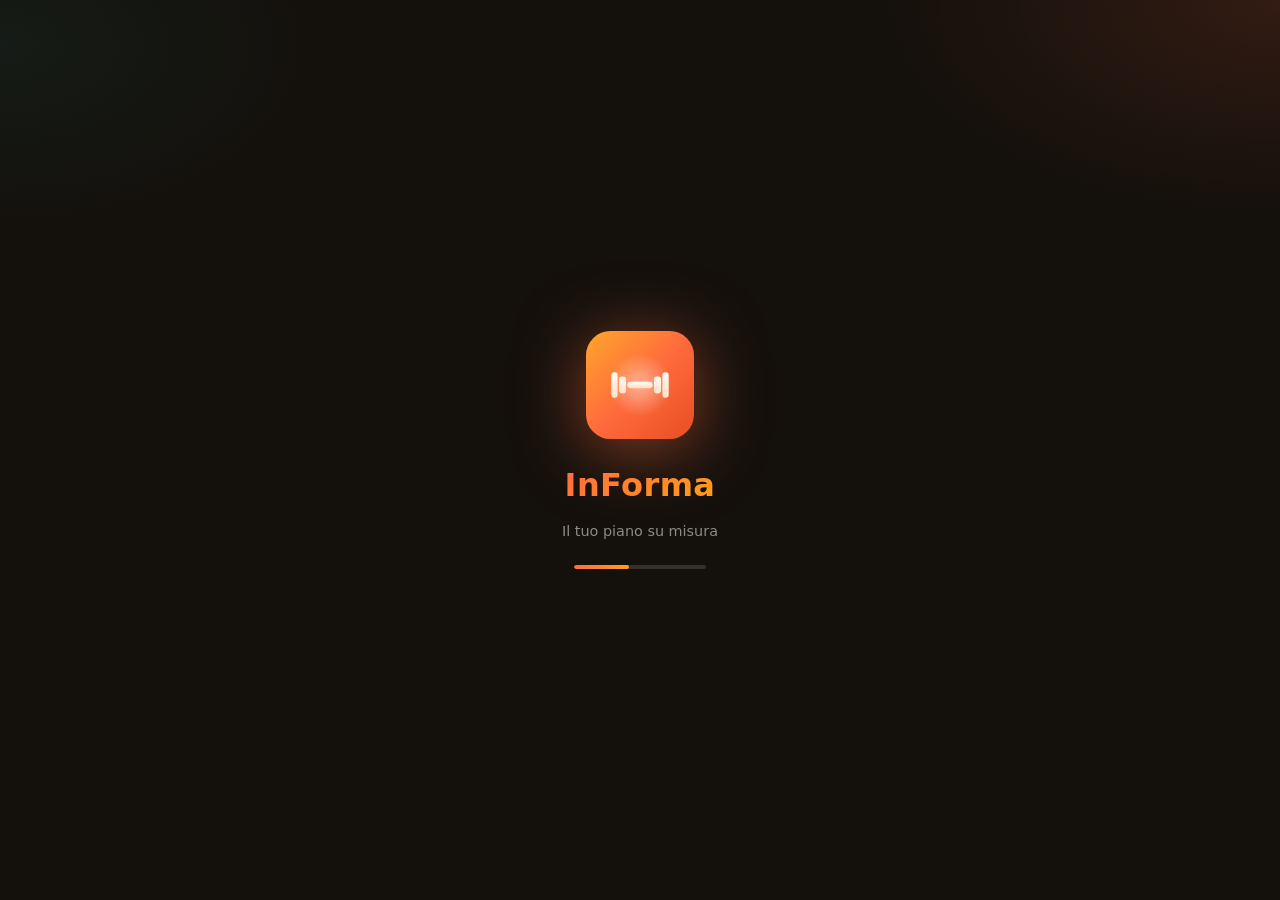
<file: index.html>
<!DOCTYPE html>
<html lang="it">
<head>
  <meta charset="UTF-8">
  <meta name="viewport" content="width=device-width, initial-scale=1, viewport-fit=cover">
  <meta name="theme-color" content="#090d12">
  <meta name="description" content="InForma — il tuo piano alimentare e di allenamento personalizzato">
  <title>InForma — Piano alimentare e allenamento</title>

  <!-- PWA / aspetto su iPhone -->
  <meta name="apple-mobile-web-app-capable" content="yes">
  <meta name="apple-mobile-web-app-status-bar-style" content="black-translucent">
  <meta name="apple-mobile-web-app-title" content="InForma">

  <link rel="manifest" href="manifest.webmanifest">
  <link rel="icon" href="icons/icon.svg" type="image/svg+xml">
  <link rel="apple-touch-icon" href="icons/icon-192.png">

  <!-- Applica il tema salvato prima del render, per evitare lo "sfarfallio" -->
  <script>
    try {
      var _d = JSON.parse(localStorage.getItem('informa.data.v1') || '{}');
      document.documentElement.setAttribute('data-theme', (_d && _d.theme) ? _d.theme : 'brace');
    } catch (e) { document.documentElement.setAttribute('data-theme', 'brace'); }
  </script>

  <link rel="stylesheet" href="css/style.css">
</head>
<body>

  <!-- ============ SPLASH / SCHERMATA D'AVVIO ============ -->
  <div id="splash">
    <svg class="logo" viewBox="0 0 512 512" xmlns="http://www.w3.org/2000/svg" aria-hidden="true">
      <defs>
        <linearGradient id="s-tile" x1="0" y1="0" x2="1" y2="1">
          <stop offset="0" stop-color="#ffa62b"/><stop offset="0.5" stop-color="#ff6b3d"/><stop offset="1" stop-color="#e84e22"/>
        </linearGradient>
        <radialGradient id="s-glow" cx="0.5" cy="0.5" r="0.5">
          <stop offset="0" stop-color="#fff6ed" stop-opacity="0.5"/><stop offset="1" stop-color="#fff6ed" stop-opacity="0"/>
        </radialGradient>
        <linearGradient id="s-bar" x1="0" y1="0" x2="0" y2="1">
          <stop offset="0" stop-color="#fffaf2"/><stop offset="1" stop-color="#ffe0c8"/>
        </linearGradient>
      </defs>
      <rect width="512" height="512" rx="116" fill="url(#s-tile)"/>
      <ellipse cx="256" cy="256" rx="150" ry="150" fill="url(#s-glow)"/>
      <g fill="url(#s-bar)">
        <rect x="196" y="241" width="120" height="30" rx="15"/>
        <rect x="156" y="216" width="34" height="80" rx="15"/>
        <rect x="322" y="216" width="34" height="80" rx="15"/>
        <rect x="120" y="196" width="30" height="120" rx="14"/>
        <rect x="362" y="196" width="30" height="120" rx="14"/>
      </g>
    </svg>
    <div class="title">InForma</div>
    <div class="tag">Il tuo piano su misura</div>
    <div class="bar"></div>
  </div>

  <!-- ============ ONBOARDING ============ -->
  <div id="onboarding">
    <div class="ob-hero">
      <h1>InForma 💪</h1>
      <p>Rispondi a poche domande: creeremo il tuo piano alimentare e di allenamento su misura.</p>
    </div>
    <div class="ob-body">
      <div class="ob-progress" id="ob-progress"></div>
      <div id="ob-step"></div>
      <div class="ob-nav">
        <button class="btn secondary" id="ob-back">Indietro</button>
        <button class="btn" id="ob-next">Avanti</button>
      </div>
    </div>
  </div>

  <!-- ============ APP ============ -->
  <div id="app">
    <header class="app-header">
      <div>
        <h1>InForma</h1>
        <div class="sub" id="header-sub"></div>
      </div>
      <div class="badge" id="header-goal"></div>
    </header>

    <main>
      <section class="view" id="view-oggi"></section>
      <section class="view" id="view-dieta"></section>
      <section class="view" id="view-allenamento"></section>
      <section class="view" id="view-progressi"></section>
      <section class="view" id="view-profilo"></section>
    </main>

    <nav class="tabbar">
      <button data-view="oggi"><span class="ico">🏠</span>Oggi</button>
      <button data-view="dieta"><span class="ico">🍽️</span>Dieta</button>
      <button data-view="allenamento"><span class="ico">🏋️</span>Workout</button>
      <button data-view="progressi"><span class="ico">📈</span>Progressi</button>
      <button data-view="profilo"><span class="ico">👤</span>Profilo</button>
    </nav>
  </div>

  <!-- ============ MODAL / TOAST ============ -->
  <div id="modal-overlay"><div id="modal"></div></div>
  <div id="toast"></div>

  <script src="js/store.js" defer></script>
  <script src="js/engine.js" defer></script>
  <script src="js/foods.js" defer></script>
  <script src="js/meals.js" defer></script>
  <script src="js/workouts.js" defer></script>
  <script src="js/app.js" defer></script>
</body>
</html>
</file>
<file: css/style.css>
/* =====================================================================
   InForma — style.css
   Sistema a "temi": tutti i colori passano da variabili (token).
   Il tema attivo è scelto da  html[data-theme="..."].
   Cambiare tema = cambiare solo i token, la struttura resta identica.
   ===================================================================== */

/* ---------- TOKEN DI BASE (tema predefinito: Teal notte) ---------- */
:root {
  --brand: #2dd4bf;
  --brand-2: #34d399;
  --brand-soft: #5eead4;
  --grad: linear-gradient(135deg, #2dd4bf, #34d399);
  --btn-fg: #04241f;
  --accent: #fbbf24;

  --bg: #090d12;
  --bg-image:
    radial-gradient(60% 48% at 12% -2%, rgba(45, 212, 191, .18), transparent 60%),
    radial-gradient(52% 42% at 92% 8%, rgba(99, 102, 241, .16), transparent 60%),
    radial-gradient(80% 60% at 50% 108%, rgba(16, 185, 129, .12), transparent 60%);

  --text: #eaf2f1;
  --muted: rgba(234, 242, 241, .56);
  --muted-2: rgba(234, 242, 241, .38);

  --card-bg: rgba(255, 255, 255, .045);
  --card-border: rgba(255, 255, 255, .09);
  --card-blur: 22px;
  --card-shadow: 0 14px 38px -16px rgba(0, 0, 0, .65);

  --surface: rgba(255, 255, 255, .03);
  --surface-2: rgba(255, 255, 255, .055);
  --line: rgba(255, 255, 255, .09);
  --line-2: rgba(255, 255, 255, .16);
  --input-bg: rgba(255, 255, 255, .04);

  --chip-bg: rgba(45, 212, 191, .12);
  --chip-border: rgba(45, 212, 191, .28);
  --sel-bg: rgba(45, 212, 191, .12);

  --header-bg: rgba(9, 13, 18, .62);
  --nav-bg: rgba(9, 13, 18, .72);
  --modal-bg: rgba(20, 27, 33, .92);

  --prot: #2dd4bf; --carb: #f59e0b; --fat: #a78bfa;
  --danger: #f87171; --ok: #34d399;

  --glow: 0 0 26px rgba(45, 212, 191, .22);
  --date-invert: 0.85;

  --body-font: 'Inter', 'Segoe UI', system-ui, -apple-system, Roboto, sans-serif;
  --heading-font: var(--body-font);

  --radius: 22px;
  --radius-sm: 14px;
}

/* ---------- TEMA: BRACE (mix Energico + Carta in versione scura calda) ---------- */
html[data-theme="brace"] {
  --brand: #ff6b3d;
  --brand-2: #ff9f1c;
  --brand-soft: #ff9466;
  --grad: linear-gradient(135deg, #ff6b3d, #ff9f1c);
  --btn-fg: #1a0d05;
  --accent: #2dd4bf;

  --bg: #14100c;
  --bg-image:
    radial-gradient(52% 40% at 100% 0%, rgba(255, 107, 61, .13), transparent 60%),
    radial-gradient(44% 36% at 0% 5%, rgba(45, 212, 191, .06), transparent 60%);

  --text: #f3ece4;
  --muted: rgba(243, 236, 228, .55);
  --muted-2: rgba(243, 236, 228, .36);

  --card-bg: #1d1813;
  --card-border: rgba(255, 240, 230, .08);
  --card-blur: 0px;
  --card-shadow: 0 12px 30px -18px rgba(0, 0, 0, .75);

  --surface: rgba(255, 240, 230, .04);
  --surface-2: rgba(255, 240, 230, .07);
  --line: rgba(255, 240, 230, .08);
  --line-2: rgba(255, 240, 230, .14);
  --input-bg: rgba(255, 240, 230, .05);

  --chip-bg: rgba(255, 107, 61, .14);
  --chip-border: rgba(255, 107, 61, .32);
  --sel-bg: rgba(255, 107, 61, .12);

  --header-bg: rgba(20, 16, 12, .66);
  --nav-bg: rgba(20, 16, 12, .8);
  --modal-bg: rgba(29, 24, 19, .95);

  --prot: #ff6b3d; --carb: #fbbf24; --fat: #2dd4bf;
  --glow: 0 8px 22px -10px rgba(255, 107, 61, .4);
  --date-invert: 0.85;
  --heading-font: Georgia, 'Times New Roman', 'Iowan Old Style', serif;
}

/* ---------- TEMA: AGRUMI (chiaro/pulito come Carta + colori vivaci di Energico) ---------- */
html[data-theme="agrumi"] {
  --brand: #f2542d;
  --brand-2: #ff9f1c;
  --brand-soft: #cf471d;
  --grad: linear-gradient(135deg, #ff6b3d, #ff9f1c);
  --btn-fg: #ffffff;
  --accent: #0d9488;

  --bg: #faf7f1;
  --bg-image:
    radial-gradient(46% 38% at 100% 0%, rgba(255, 107, 61, .08), transparent 60%),
    radial-gradient(40% 34% at 0% 4%, rgba(13, 148, 136, .05), transparent 60%);

  --text: #221c17;
  --muted: #6f675e;
  --muted-2: #a59c91;

  --card-bg: #fffdf9;
  --card-border: rgba(34, 28, 23, .08);
  --card-blur: 0px;
  --card-shadow: 0 10px 26px -18px rgba(34, 28, 23, .3);

  --surface: #f5f1e8;
  --surface-2: #efe9dd;
  --line: rgba(34, 28, 23, .09);
  --line-2: rgba(34, 28, 23, .14);
  --input-bg: #fbf8f2;

  --chip-bg: rgba(242, 84, 45, .12);
  --chip-border: rgba(242, 84, 45, .3);
  --sel-bg: rgba(242, 84, 45, .1);

  --header-bg: rgba(250, 247, 241, .82);
  --nav-bg: rgba(255, 253, 249, .9);
  --modal-bg: rgba(255, 253, 249, .98);

  --prot: #f2542d; --carb: #f59e0b; --fat: #7c3aed;
  --glow: 0 8px 20px -10px rgba(242, 84, 45, .45);
  --date-invert: 0;
  --heading-font: Georgia, 'Times New Roman', 'Iowan Old Style', serif;
}

/* ---------- TEMA: ENERGICO (chiaro + arancio grintoso) ---------- */
html[data-theme="energico"] {
  --brand: #ff6b3d;
  --brand-2: #ff9f1c;
  --brand-soft: #e0512a;
  --grad: linear-gradient(135deg, #ff6b3d, #ff9f1c);
  --btn-fg: #ffffff;
  --accent: #0ea5a3;

  --bg: #eef1f5;
  --bg-image:
    radial-gradient(50% 40% at 100% 0%, rgba(255, 107, 61, .10), transparent 60%),
    radial-gradient(45% 40% at 0% 8%, rgba(14, 165, 163, .08), transparent 60%);

  --text: #14181f;
  --muted: #5b6571;
  --muted-2: #8a929c;

  --card-bg: #ffffff;
  --card-border: rgba(15, 23, 42, .08);
  --card-blur: 0px;
  --card-shadow: 0 8px 24px -14px rgba(15, 23, 42, .25);

  --surface: #f4f6f9;
  --surface-2: #eceff3;
  --line: rgba(15, 23, 42, .09);
  --line-2: rgba(15, 23, 42, .14);
  --input-bg: #f6f8fa;

  --chip-bg: rgba(255, 107, 61, .12);
  --chip-border: rgba(255, 107, 61, .3);
  --sel-bg: rgba(255, 107, 61, .1);

  --header-bg: rgba(238, 241, 245, .82);
  --nav-bg: rgba(255, 255, 255, .88);
  --modal-bg: rgba(255, 255, 255, .98);

  --prot: #ff6b3d; --carb: #f59e0b; --fat: #7c3aed;
  --glow: 0 6px 18px -8px rgba(255, 107, 61, .5);
  --date-invert: 0;
}

/* ---------- TEMA: CARTA (chiaro avorio, editoriale) ---------- */
html[data-theme="carta"] {
  --brand: #1f7a53;
  --brand-2: #2e9e6b;
  --brand-soft: #166146;
  --grad: linear-gradient(135deg, #1f7a53, #2e9e6b);
  --btn-fg: #ffffff;
  --accent: #b45309;

  --bg: #f6f2e9;
  --bg-image:
    radial-gradient(60% 50% at 100% 0%, rgba(31, 122, 83, .06), transparent 60%);

  --text: #20251f;
  --muted: #6b6f64;
  --muted-2: #9a9c90;

  --card-bg: #fffdf7;
  --card-border: rgba(32, 37, 31, .1);
  --card-blur: 0px;
  --card-shadow: 0 8px 22px -16px rgba(32, 37, 31, .3);

  --surface: #f1ece0;
  --surface-2: #e9e3d4;
  --line: rgba(32, 37, 31, .1);
  --line-2: rgba(32, 37, 31, .16);
  --input-bg: #fbf8f1;

  --chip-bg: rgba(31, 122, 83, .12);
  --chip-border: rgba(31, 122, 83, .3);
  --sel-bg: rgba(31, 122, 83, .1);

  --header-bg: rgba(246, 242, 233, .82);
  --nav-bg: rgba(255, 253, 247, .9);
  --modal-bg: rgba(255, 253, 247, .98);

  --prot: #1f7a53; --carb: #b45309; --fat: #7c3aed;
  --glow: 0 6px 16px -8px rgba(31, 122, 83, .4);
  --date-invert: 0;
  --heading-font: Georgia, 'Times New Roman', 'Iowan Old Style', serif;
}

/* ===================================================================== */

* { box-sizing: border-box; }
html { -webkit-text-size-adjust: 100%; }

body {
  margin: 0;
  font-family: var(--body-font);
  background: var(--bg);
  color: var(--text);
  font-size: 16px;
  line-height: 1.5;
  -webkit-font-smoothing: antialiased;
  -moz-osx-font-smoothing: grayscale;
}
body::before {
  content: '';
  position: fixed; inset: 0; z-index: -1; pointer-events: none;
  background: var(--bg-image), var(--bg);
  background-attachment: fixed;
}

button { font-family: inherit; }

h1, h2, h3, h4 { font-family: var(--heading-font); }

/* ---------- Layout app ---------- */
#app { display: none; min-height: 100vh; }
#app.active { display: block; }

.app-header {
  position: sticky; top: 0; z-index: 20;
  background: var(--header-bg);
  -webkit-backdrop-filter: blur(18px) saturate(160%);
  backdrop-filter: blur(18px) saturate(160%);
  border-bottom: 1px solid var(--line);
  color: var(--text);
  padding: 14px 18px;
  display: flex; align-items: center; justify-content: space-between;
}
.app-header h1 {
  margin: 0; font-size: 1.3rem; font-weight: 800; letter-spacing: .2px;
  background: var(--grad);
  -webkit-background-clip: text; background-clip: text;
  -webkit-text-fill-color: transparent;
}
.app-header .sub { font-size: .8rem; color: var(--muted); text-transform: capitalize; }

main { max-width: 640px; margin: 0 auto; padding: 18px 15px 96px; }

.view { display: none; }
.view.active { display: block; animation: fadein .22s ease; }
@keyframes fadein { from { opacity: 0; transform: translateY(6px); } to { opacity: 1; } }

/* ---------- Bottom nav ---------- */
nav.tabbar {
  position: fixed; bottom: 0; left: 0; right: 0; z-index: 30;
  display: flex;
  background: var(--nav-bg);
  -webkit-backdrop-filter: blur(20px) saturate(160%);
  backdrop-filter: blur(20px) saturate(160%);
  border-top: 1px solid var(--line);
  padding-bottom: env(safe-area-inset-bottom);
}
nav.tabbar button {
  flex: 1; background: none; border: none;
  padding: 9px 2px 11px; font-size: .68rem; color: var(--muted);
  cursor: pointer; display: flex; flex-direction: column; align-items: center; gap: 3px;
  transition: color .18s, transform .12s;
}
nav.tabbar button .ico { font-size: 1.35rem; line-height: 1.2; filter: saturate(.55) opacity(.75); transition: filter .18s; }
nav.tabbar button.active { color: var(--brand); font-weight: 700; }
nav.tabbar button.active .ico { filter: none; transform: translateY(-1px); }

/* ---------- Card & componenti ---------- */
.card {
  background: var(--card-bg);
  -webkit-backdrop-filter: blur(var(--card-blur)) saturate(150%);
  backdrop-filter: blur(var(--card-blur)) saturate(150%);
  border: 1px solid var(--card-border);
  border-radius: var(--radius);
  box-shadow: var(--card-shadow);
  padding: 18px; margin-bottom: 16px;
}
.card h3 { margin: 0 0 12px; font-size: 1.04rem; font-weight: 700; letter-spacing: .2px; }
.card .hint { color: var(--muted); font-size: .82rem; }

.row { display: flex; align-items: center; gap: 10px; }
.row.between { justify-content: space-between; }
.grow { flex: 1; }

.badge {
  display: inline-block;
  background: var(--chip-bg); border: 1px solid var(--chip-border); color: var(--brand-soft);
  border-radius: 999px; padding: 3px 12px; font-size: .74rem; font-weight: 600; white-space: nowrap;
}

.btn {
  display: inline-flex; align-items: center; justify-content: center; gap: 6px;
  background: var(--grad); color: var(--btn-fg);
  border: none; border-radius: 13px; padding: 13px 20px;
  font-size: .95rem; font-weight: 700; letter-spacing: .2px; cursor: pointer;
  box-shadow: var(--glow);
  transition: transform .06s, box-shadow .2s, filter .15s;
}
.btn:active { transform: scale(.98); }
.btn:hover { filter: brightness(1.06); }
.btn.secondary { background: var(--surface-2); color: var(--text); border: 1px solid var(--line-2); box-shadow: none; }
.btn.secondary:hover { border-color: var(--brand); color: var(--brand-soft); filter: none; }
.btn.danger { background: rgba(248, 113, 113, .12); border: 1px solid rgba(248, 113, 113, .45); color: var(--danger); box-shadow: none; }
.btn.danger:hover { background: rgba(248, 113, 113, .2); filter: none; }
.btn.small { padding: 8px 15px; font-size: .82rem; border-radius: 11px; }
.btn.block { width: 100%; }
.btn:disabled { opacity: .5; cursor: default; }

/* ---------- Form ---------- */
label.field { display: block; margin-bottom: 15px; }
label.field span.lbl { display: block; font-size: .82rem; font-weight: 600; color: var(--muted); margin-bottom: 6px; }
input[type=text], input[type=number], input[type=date], select {
  width: 100%; padding: 12px 13px; border: 1px solid var(--line-2); border-radius: 12px;
  font-size: 1rem; background: var(--input-bg); color: var(--text);
  transition: border-color .15s, box-shadow .15s;
}
input::placeholder { color: var(--muted-2); }
input:focus, select:focus { outline: none; border-color: var(--brand); box-shadow: 0 0 0 3px var(--sel-bg); }
input[type=date]::-webkit-calendar-picker-indicator { filter: invert(var(--date-invert)); }

.choices { display: flex; flex-wrap: wrap; gap: 9px; }
.choices.grid2 { display: grid; grid-template-columns: 1fr 1fr; }
.choice {
  border: 1px solid var(--line-2); border-radius: 13px; padding: 11px 13px; cursor: pointer;
  background: var(--surface); color: var(--text); font-size: .88rem; text-align: left;
  transition: border-color .14s, background .14s, transform .06s;
}
.choice:hover { background: var(--surface-2); }
.choice:active { transform: scale(.99); }
.choice small { display: block; color: var(--muted); font-size: .74rem; margin-top: 3px; line-height: 1.35; }
.choice.selected { border-color: var(--brand); background: var(--sel-bg); box-shadow: var(--glow); font-weight: 600; }

/* ---------- Onboarding ---------- */
#onboarding { display: none; min-height: 100vh; }
#onboarding.active { display: block; }
.ob-hero { position: relative; padding: 40px 22px 24px; overflow: hidden; }
.ob-hero::after {
  content: ''; position: absolute; inset: -40% 20% auto -20%; height: 240px;
  background: radial-gradient(50% 60% at 30% 30%, var(--sel-bg), transparent 70%); pointer-events: none;
}
.ob-hero h1 { margin: 0 0 8px; font-size: 1.9rem; font-weight: 800; letter-spacing: .2px; position: relative; }
.ob-hero p { margin: 0; color: var(--muted); font-size: .96rem; position: relative; }
.ob-body { max-width: 560px; margin: 0 auto; padding: 14px 16px 44px; }
.ob-progress { display: flex; gap: 7px; margin-bottom: 20px; }
.ob-progress i { flex: 1; height: 5px; border-radius: 4px; background: var(--line); transition: background .3s; }
.ob-progress i.done { background: var(--grad); }
.ob-nav { display: flex; gap: 10px; margin-top: 24px; }
.ob-nav .btn { flex: 1; }

/* ---------- Statistiche ---------- */
.stat-grid { display: grid; grid-template-columns: repeat(2, 1fr); gap: 11px; }
.stat { background: var(--surface); border: 1px solid var(--line); border-radius: 14px; padding: 13px; text-align: center; }
.stat .v { font-size: 1.5rem; font-weight: 800; color: var(--brand-soft); letter-spacing: .2px; font-family: var(--heading-font); }
.stat .l { font-size: .73rem; color: var(--muted); margin-top: 2px; }

.warn {
  background: rgba(245, 158, 11, .1); border: 1px solid rgba(245, 158, 11, .3);
  border-left: 3px solid var(--accent); border-radius: 12px; padding: 11px 13px;
  font-size: .85rem; color: var(--text); margin: 10px 0;
}

/* ---------- Macro bar ---------- */
.macro-bar { margin: 9px 0; }
.macro-bar .row { font-size: .82rem; margin-bottom: 4px; }
.macro-bar .track { height: 8px; border-radius: 6px; background: var(--line-2); overflow: hidden; }
.macro-bar .fill { height: 100%; border-radius: 6px; transition: width .5s ease; }

/* ---------- Anello calorie ---------- */
.ring-wrap { display: flex; align-items: center; gap: 18px; }
.ring-txt .big { font-size: 1.6rem; font-weight: 800; }
.ring-txt .small { color: var(--muted); font-size: .8rem; }

/* ---------- Home "Oggi" ---------- */
.oggi-hero { display: flex; flex-direction: column; align-items: center; text-align: center; }
.oggi-hero .hello { align-self: flex-start; font-size: 1.08rem; font-weight: 700; font-family: var(--heading-font); margin-bottom: 2px; }
.cal-ring { display: block; margin: 6px auto 4px; }
.cal-ring .cr-big { font-size: 28px; font-weight: 800; font-family: var(--heading-font); fill: var(--text); }
.cal-ring .cr-lbl { font-size: 11px; fill: var(--muted); }
.oggi-hero .motiv { font-size: .86rem; color: var(--muted); margin: 0 0 16px; max-width: 290px; line-height: 1.5; }
.oggi-hero .motiv b { color: var(--text); }
.macro3 { display: grid; grid-template-columns: repeat(3, 1fr); gap: 12px; width: 100%; }
.macro3 .m { text-align: left; }
.macro3 .m-top { font-size: .76rem; color: var(--muted); display: flex; align-items: center; gap: 5px; }
.macro3 .m-dot { width: 8px; height: 8px; border-radius: 50%; display: inline-block; flex: none; }
.macro3 .m-val { font-size: .95rem; margin: 3px 0 5px; }
.macro3 .m-val .hint { font-size: .72rem; }
.macro3 .track { height: 6px; border-radius: 5px; background: var(--line-2); overflow: hidden; }
.macro3 .fill { height: 100%; border-radius: 5px; transition: width .5s ease; }

.weekstrip { display: flex; justify-content: space-between; gap: 6px; margin-top: 14px; }
.weekstrip .wk { display: flex; flex-direction: column; align-items: center; gap: 6px; flex: 1; }
.weekstrip .wk > span { font-size: .68rem; color: var(--muted); }
.wk-dot {
  width: 30px; height: 30px; border-radius: 50%;
  display: flex; align-items: center; justify-content: center;
  font-size: .8rem; font-weight: 700;
  background: var(--surface-2); border: 1px solid var(--line); color: var(--text);
}
.wk-dot.planned { background: transparent; border: 1.5px dashed var(--brand); color: var(--brand-soft); }
.wk-dot.done { background: var(--grad); border-color: transparent; color: var(--btn-fg); }
.wk-dot.today { box-shadow: 0 0 0 2px var(--accent); }

/* ---------- Progressi: riepilogo obiettivo ---------- */
.goal-hero .hello { font-size: 1.02rem; font-weight: 700; font-family: var(--heading-font); }
.goal-now { display: flex; align-items: baseline; gap: 7px; margin: 8px 0 14px; }
.goal-now .gw { font-size: 2.2rem; font-weight: 800; font-family: var(--heading-font); color: var(--brand-soft); line-height: 1; }
.goal-now .gu { font-size: .82rem; color: var(--muted); }
.goalbar { margin: 2px 0 12px; }
.g-track { position: relative; height: 8px; border-radius: 6px; background: var(--line-2); }
.g-fill { position: absolute; left: 0; top: 0; height: 100%; border-radius: 6px; background: var(--grad); }
.g-knob { position: absolute; top: 50%; width: 16px; height: 16px; border-radius: 50%; background: var(--brand); border: 2px solid var(--card-bg); transform: translate(-50%, -50%); box-shadow: var(--glow); }
.g-ends { display: flex; justify-content: space-between; font-size: .76rem; color: var(--muted); margin-top: 9px; }
.goal-msg { font-size: .88rem; color: var(--muted); }
.goal-msg b { color: var(--text); }

/* ---------- Profilo: avatar e traguardi ---------- */
.prof-head { display: flex; align-items: center; gap: 14px; margin-bottom: 12px; }
.avatar { width: 54px; height: 54px; flex: none; border-radius: 50%; display: flex; align-items: center; justify-content: center; font-size: 1.25rem; font-weight: 800; font-family: var(--heading-font); color: var(--btn-fg); background: var(--grad); box-shadow: var(--glow); }
.prof-name { font-size: 1.2rem; font-weight: 800; font-family: var(--heading-font); line-height: 1.2; }

.badge-grid { display: grid; grid-template-columns: repeat(auto-fit, minmax(82px, 1fr)); gap: 10px; }
.bdg { text-align: center; padding: 12px 6px; border-radius: 14px; border: 1px solid var(--line); background: var(--surface); opacity: .42; filter: grayscale(.7); transition: transform .12s, opacity .2s; }
.bdg.on { opacity: 1; filter: none; border-color: var(--chip-border); background: var(--sel-bg); }
.bdg.on:active { transform: scale(.96); }
.bdg-ico { font-size: 1.65rem; line-height: 1.2; }
.bdg-nm { font-size: .68rem; margin-top: 5px; color: var(--muted); }
.bdg.on .bdg-nm { color: var(--text); font-weight: 600; }

/* ---------- Acqua ---------- */
.glasses { display: flex; flex-wrap: wrap; gap: 6px; }
.glass { width: 17px; height: 23px; border-radius: 4px 4px 7px 7px; border: 1.5px solid var(--line-2); background: transparent; transition: background .2s; }
.glass.full { background: var(--grad); border-color: transparent; }

/* ---------- Diario ---------- */
.note-area { width: 100%; min-height: 72px; resize: vertical; padding: 11px 12px; border: 1px solid var(--line-2); border-radius: 12px; background: var(--input-bg); color: var(--text); font-family: var(--body-font); font-size: .92rem; line-height: 1.5; }
.note-area::placeholder { color: var(--muted-2); }
.note-area:focus { outline: none; border-color: var(--brand); box-shadow: 0 0 0 3px var(--sel-bg); }

/* ---------- Stato vuoto ---------- */
.empty { text-align: center; padding: 18px 10px; color: var(--muted); }
.empty-ico { font-size: 2rem; }
.empty-t { font-weight: 700; color: var(--text); margin-top: 6px; font-family: var(--heading-font); }
.empty-x { font-size: .84rem; margin: 4px auto 0; max-width: 280px; line-height: 1.5; }

/* ---------- Onboarding: contatore passi ---------- */
.ob-stepcount { font-size: .76rem; font-weight: 600; color: var(--brand-soft); letter-spacing: .4px; text-transform: uppercase; margin-bottom: 12px; }

/* ---------- Tab bar: indicatore attivo ---------- */
nav.tabbar button { position: relative; }
nav.tabbar button.active::before { content: ''; position: absolute; top: 0; left: 50%; transform: translateX(-50%); width: 26px; height: 3px; border-radius: 0 0 4px 4px; background: var(--grad); }

/* ---------- Pasti ---------- */
.meal { border: 1px solid var(--line); background: var(--surface); border-radius: 14px; padding: 12px 13px; margin-bottom: 9px; transition: opacity .2s; }
.meal .slot { font-size: .7rem; font-weight: 700; text-transform: uppercase; color: var(--brand-soft); letter-spacing: .6px; }
.meal .name { font-weight: 600; margin: 3px 0; }
.meal .macros { font-size: .78rem; color: var(--muted); }
.meal .ingredients { font-size: .8rem; color: var(--muted); margin-top: 8px; padding-top: 8px; border-top: 1px solid var(--line); display: none; }
.meal.open .ingredients { display: block; }
.meal .actions { margin-top: 9px; display: flex; gap: 8px; flex-wrap: wrap; }
.meal.checked { opacity: .5; }
.meal.checked .name { text-decoration: line-through; }

.icon-btn { background: var(--surface-2); border: 1px solid var(--line); border-radius: 9px; padding: 5px 11px; font-size: .76rem; color: var(--muted); cursor: pointer; transition: border-color .14s, color .14s; }
.icon-btn:hover { border-color: var(--brand); color: var(--brand-soft); }

/* ---------- Preferenze alimentari (pillole) ---------- */
.food-chips { display: flex; flex-wrap: wrap; gap: 7px; }
.food-chip { border: 1px dashed var(--line-2); background: transparent; color: var(--muted); border-radius: 999px; padding: 6px 12px; font-size: .8rem; cursor: pointer; opacity: .7; transition: opacity .12s, background .12s, border-color .12s, color .12s; }
.food-chip:active { transform: scale(.97); }
.food-chip.on { opacity: 1; color: var(--text); border: 1px solid var(--brand); background: var(--sel-bg); font-weight: 600; }
.food-chip.on::before { content: '✓ '; color: var(--brand-soft); }

/* ---------- Tab giorni ---------- */
.day-tabs { display: flex; gap: 6px; overflow-x: auto; padding-bottom: 6px; margin-bottom: 12px; }
.day-tabs button { border: 1px solid var(--line-2); background: var(--surface); color: var(--text); border-radius: 11px; padding: 8px 0; cursor: pointer; font-size: .8rem; min-width: 44px; flex: 1; transition: all .15s; }
.day-tabs button.active { border-color: transparent; background: var(--grad); color: var(--btn-fg); font-weight: 700; }
.day-tabs button.today { box-shadow: 0 0 0 2px var(--accent); }

/* ---------- Allenamento ---------- */
.workout-day { margin-bottom: 14px; }
.workout-day .wd-head { display: flex; justify-content: space-between; align-items: center; cursor: pointer; padding: 4px 0; }
.workout-day .wd-head h4 { margin: 0; font-size: 1rem; font-weight: 700; }
.workout-day .wd-head .muted { transition: transform .2s; }
.workout-day.open .wd-head .muted { transform: rotate(180deg); }
.ex-table { width: 100%; border-collapse: collapse; margin-top: 8px; display: none; }
.workout-day.open .ex-table { display: table; }
.ex-table td { padding: 9px 6px; border-top: 1px solid var(--line); font-size: .85rem; vertical-align: top; }
.ex-table .ex-name { font-weight: 600; }
.ex-table .ex-muscle { color: var(--muted); font-size: .74rem; }
.ex-table .ex-home { color: var(--brand-soft); font-size: .76rem; margin-top: 2px; }
.ex-table .ex-scheme { white-space: nowrap; text-align: right; font-weight: 700; }
.ex-table .ex-rest { color: var(--muted); font-size: .74rem; text-align: right; font-weight: 400; }

/* ---------- Allenamento: esercizi interattivi ---------- */
.ex-list { margin-top: 6px; }
.ex-item { padding: 11px 0; border-top: 1px solid var(--line); }
.ex-item:first-child { border-top: none; }
.ex-line { display: flex; align-items: flex-start; gap: 10px; }
.ex-item .ex-name { font-weight: 600; font-size: .92rem; }
.ex-item .ex-muscle { color: var(--muted); font-size: .74rem; margin-top: 2px; }
.ex-diff { letter-spacing: 1px; color: var(--brand-soft); font-size: .64rem; }
.ex-item .ex-scheme { white-space: nowrap; text-align: right; font-weight: 700; font-size: .9rem; }
.ex-item .ex-rest { color: var(--muted); font-size: .72rem; font-weight: 400; }
.ex-actions { display: flex; flex-wrap: wrap; gap: 6px; margin-top: 9px; }
a.icon-btn { text-decoration: none; display: inline-block; }
.ex-note { margin-top: 8px; font-size: .82rem; color: var(--muted); background: var(--surface); border-left: 2px solid var(--brand); border-radius: 0 8px 8px 0; padding: 7px 10px; }

/* ---------- Player video in-app ---------- */
.video-wrap { position: relative; width: 100%; padding-top: 56.25%; border-radius: 12px; overflow: hidden; background: #000; }
.video-wrap iframe { position: absolute; inset: 0; width: 100%; height: 100%; border: 0; }

/* ---------- Liste ---------- */
ul.clean { list-style: none; margin: 0; padding: 0; }
ul.clean li { padding: 9px 0; border-bottom: 1px solid var(--line); font-size: .88rem; display: flex; justify-content: space-between; gap: 10px; }
ul.clean li:last-child { border-bottom: none; }
ul.bullets { margin: 6px 0 0; padding-left: 18px; font-size: .85rem; color: var(--muted); }
ul.bullets li { margin-bottom: 6px; }

/* ---------- Grafico ---------- */
.chart-wrap { width: 100%; overflow: hidden; }
.chart-wrap svg { width: 100%; height: auto; display: block; }
.legend { display: flex; gap: 16px; font-size: .76rem; color: var(--muted); margin-top: 8px; }
.legend i { display: inline-block; width: 18px; height: 3px; border-radius: 2px; margin-right: 5px; vertical-align: middle; }

/* ---------- Selettore tema ---------- */
.theme-grid { display: grid; grid-template-columns: repeat(auto-fit, minmax(88px, 1fr)); gap: 10px; }
.theme-opt { border: 1px solid var(--line-2); background: var(--surface); border-radius: 13px; padding: 10px; cursor: pointer; color: var(--text); text-align: center; transition: border-color .15s, transform .06s; }
.theme-opt:active { transform: scale(.98); }
.theme-opt .sw { height: 46px; border-radius: 9px; margin-bottom: 7px; border: 1px solid rgba(255,255,255,.12); }
.theme-opt .nm { font-size: .76rem; font-weight: 600; }
.theme-opt.selected { border-color: var(--brand); box-shadow: var(--glow); }
.theme-opt.selected .nm { color: var(--brand-soft); }

/* ---------- Modal ---------- */
#modal-overlay { display: none; position: fixed; inset: 0; z-index: 50; background: rgba(4, 8, 11, .62); -webkit-backdrop-filter: blur(4px); backdrop-filter: blur(4px); align-items: flex-end; justify-content: center; }
#modal-overlay.active { display: flex; }
#modal {
  position: relative;
  background: var(--modal-bg);
  -webkit-backdrop-filter: blur(28px) saturate(160%); backdrop-filter: blur(28px) saturate(160%);
  border: 1px solid var(--line-2); border-bottom: none; border-radius: 24px 24px 0 0;
  max-width: 640px; width: 100%; max-height: 85vh; overflow: hidden;
  display: flex; flex-direction: column; animation: slideup .24s ease;
}
.modal-body { overflow-y: auto; padding: 22px 18px calc(22px + env(safe-area-inset-bottom)); }
@keyframes slideup { from { transform: translateY(50px); opacity: .4; } to { transform: none; opacity: 1; } }
#modal h3 { margin-top: 0; }
#modal h4 { color: var(--brand-soft); }
.modal-close {
  position: absolute; top: 10px; right: 10px; z-index: 5;
  display: flex; align-items: center; justify-content: center;
  width: 32px; height: 32px;
  border-radius: 50%; border: 1px solid var(--line-2);
  background: var(--modal-bg); color: var(--text);
  font-size: 1rem; line-height: 1; cursor: pointer;
  transition: border-color .14s, color .14s, background .14s;
}
.modal-close:hover { border-color: var(--brand); color: var(--brand-soft); }
.modal-close:active { transform: scale(.94); }

/* ---------- Toast ---------- */
#toast {
  position: fixed; left: 50%; bottom: 84px; transform: translateX(-50%);
  background: var(--modal-bg); -webkit-backdrop-filter: blur(12px); backdrop-filter: blur(12px);
  border: 1px solid var(--line-2); color: var(--text); padding: 11px 18px; border-radius: 999px;
  font-size: .85rem; font-weight: 600; opacity: 0; pointer-events: none;
  transition: opacity .25s, transform .25s; z-index: 60; max-width: 90vw; text-align: center; box-shadow: var(--card-shadow);
}
#toast.show { opacity: 1; transform: translateX(-50%) translateY(-4px); }

/* ---------- Splash ---------- */
#splash {
  position: fixed; inset: 0; z-index: 1000;
  display: flex; flex-direction: column; align-items: center; justify-content: center; gap: 22px;
  background: var(--bg-image), var(--bg);
  transition: opacity .55s ease, visibility .55s ease;
}
#splash.hide { opacity: 0; visibility: hidden; }
#splash .logo { width: 108px; height: 108px; filter: drop-shadow(0 10px 34px rgba(255, 107, 61, .5)); animation: splashpop .8s cubic-bezier(.2, .85, .25, 1) both; }
#splash .title { font-size: 2rem; font-weight: 800; letter-spacing: .4px; background: var(--grad); -webkit-background-clip: text; background-clip: text; -webkit-text-fill-color: transparent; animation: splashup .7s .12s both; }
#splash .tag { color: var(--muted); font-size: .9rem; margin-top: -10px; animation: splashup .7s .2s both; }
#splash .bar { width: 132px; height: 4px; border-radius: 4px; background: var(--line-2); overflow: hidden; animation: splashup .7s .28s both; }
#splash .bar::after { content: ''; display: block; height: 100%; width: 42%; border-radius: 4px; background: var(--grad); animation: barslide 1.15s ease-in-out infinite; }
@keyframes splashpop { from { opacity: 0; transform: scale(.7); } to { opacity: 1; transform: scale(1); } }
@keyframes splashup { from { opacity: 0; transform: translateY(12px); } to { opacity: 1; transform: none; } }
@keyframes barslide { 0% { transform: translateX(-130%); } 100% { transform: translateX(360%); } }

/* ---------- Utility ---------- */
.muted { color: var(--muted); }
.center { text-align: center; }
.mt { margin-top: 14px; }
.mb0 { margin-bottom: 0; }
.tag-ok { color: var(--ok); font-weight: 800; }
.tag-danger { color: var(--danger); font-weight: 800; }
.divider { border: none; border-top: 1px solid var(--line); margin: 16px 0; }

@media (prefers-reduced-motion: reduce) {
  *, *::before, *::after { animation-duration: .01ms !important; animation-iteration-count: 1 !important; transition-duration: .01ms !important; }
}
</file>
